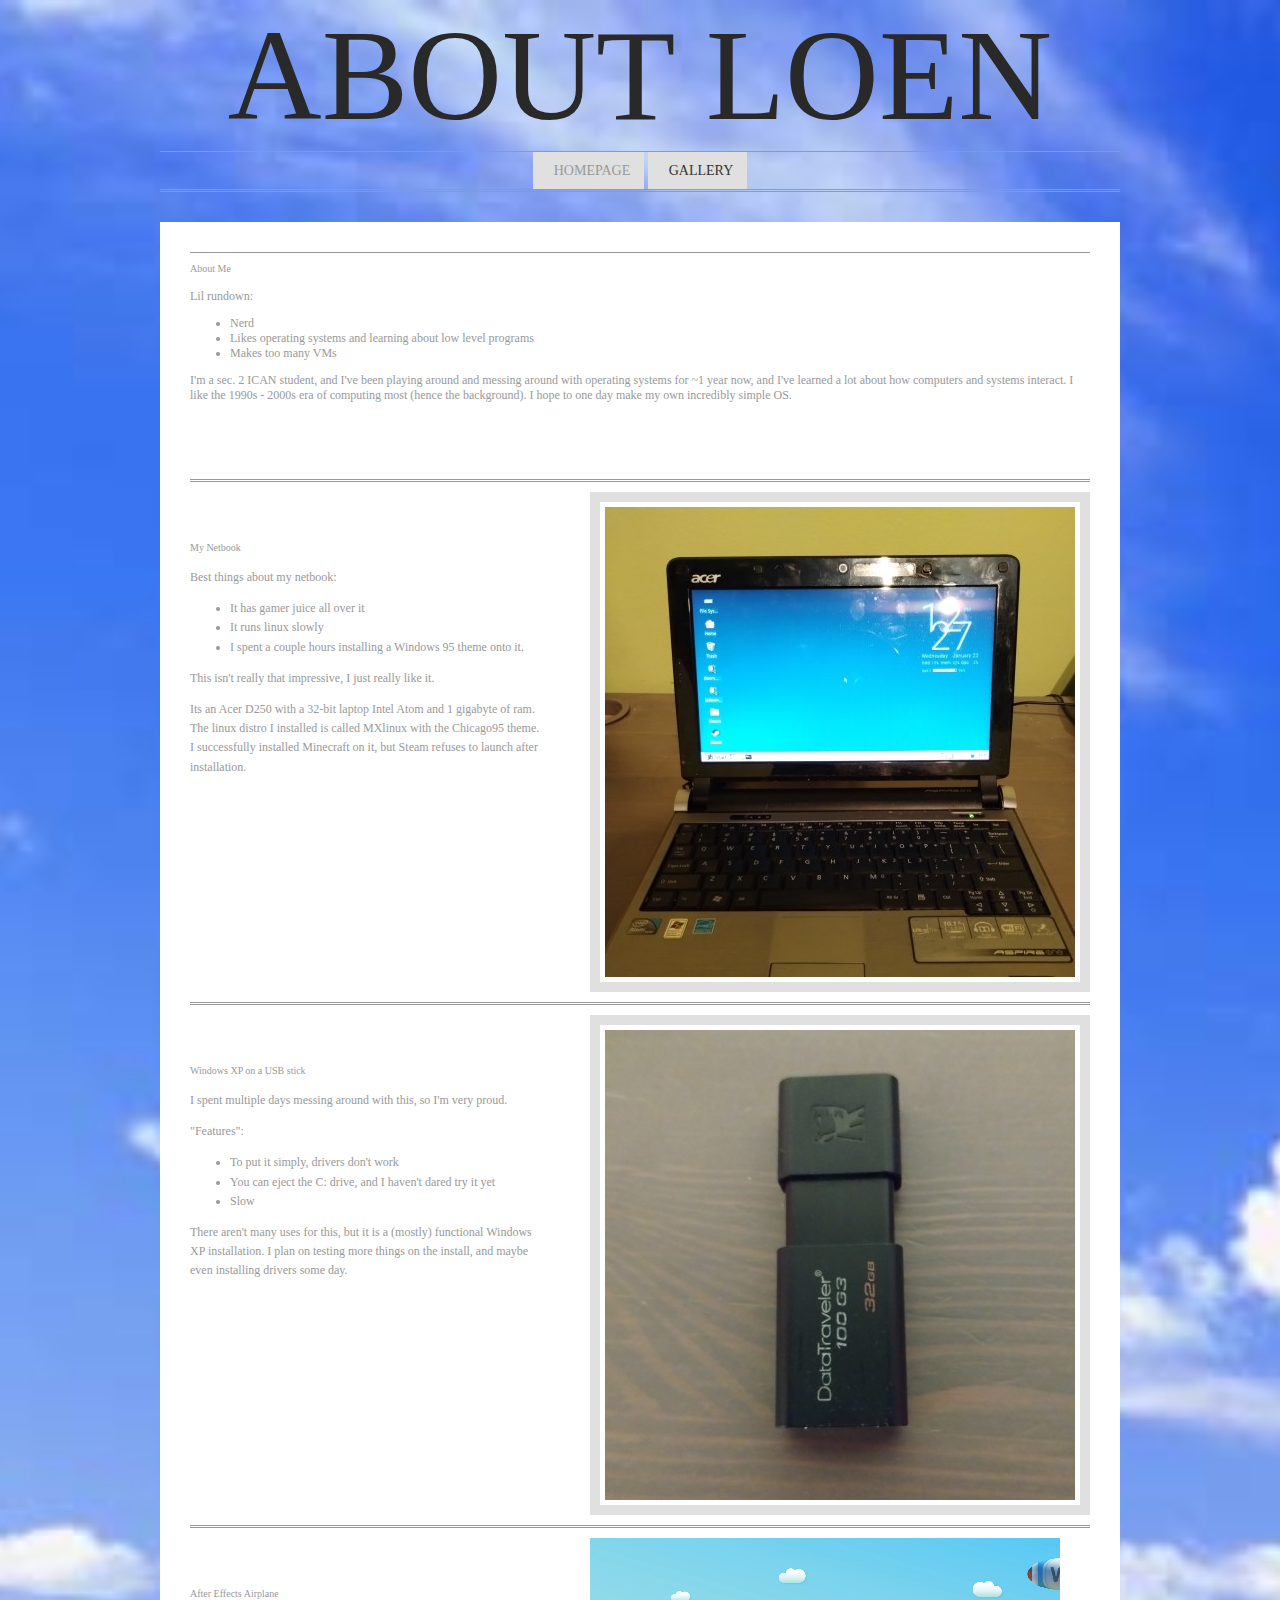
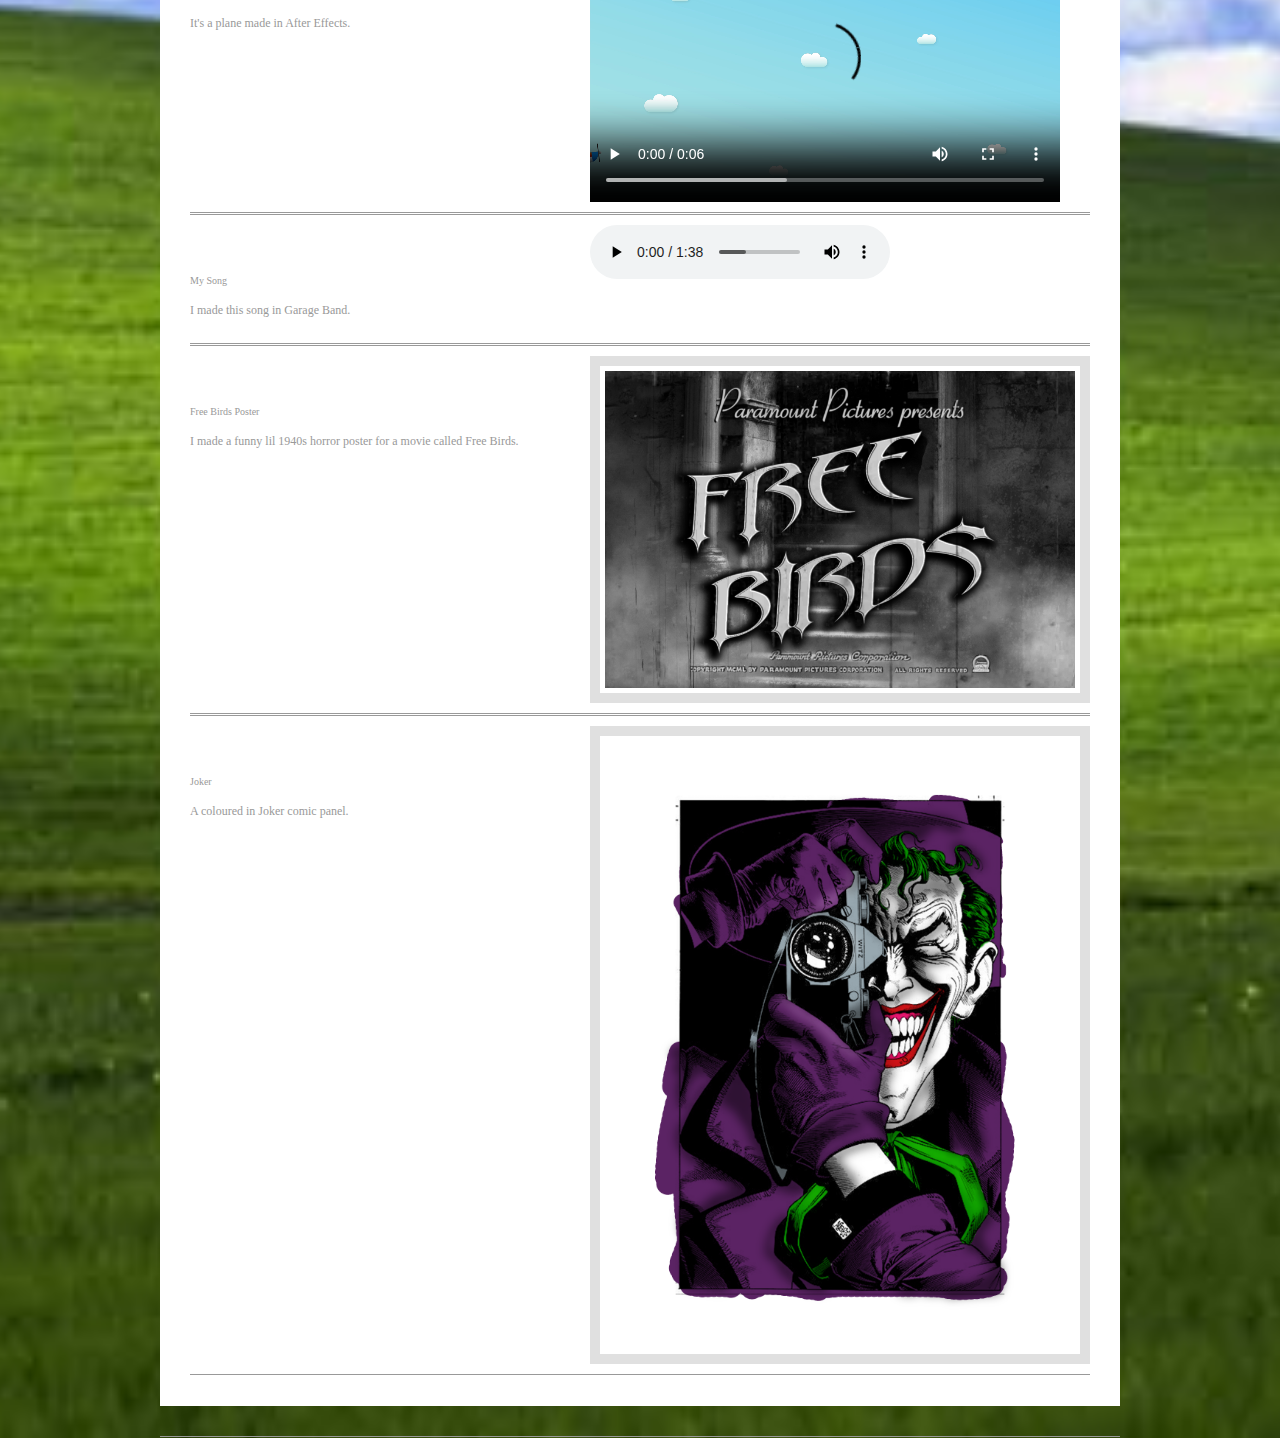
<file: index.html>
<!DOCTYPE html PUBLIC "-//W3C//DTD XHTML 1.0 Transitional//EN" "http://www.w3.org/TR/xhtml1/DTD/xhtml1-transitional.dtd">
<html xmlns="http://www.w3.org/1999/xhtml">
<head>
<title>Loen</title>
<meta http-equiv="Content-Type" content="text/html; charset=iso-8859-1" />
<link rel="stylesheet" href="layout/styles/layout.css" type="text/css" />
<script type="text/javascript" src="layout/scripts/jquery.min.js"></script>
<!-- Superfish Menu -->
<script type="text/javascript" src="layout/scripts/superfish/jquery.hoverIntent.js"></script>
<script type="text/javascript" src="layout/scripts/superfish/superfish.js"></script>
<script type="text/javascript">
jQuery(function () {
    jQuery('ul.nav').superfish();
});
</script>
<!-- / Superfish Menu -->
</head>
<body id="top">
<div class="wrapper">
  <div id="header">
    <h1><a href="index.html">About Loen</a></h1>
  </div>
</div>
<!-- ####################################################################################################### -->
<div class="wrapper">
  <div id="topnav">
    <ul class="nav">
      <li class="active"><a href="index.html">Homepage</a></li>
      <li class="last"><a href="pages/gallery.html">Gallery</a></li>
    </ul>
    <div class="clear"></div>
  </div>
</div>
<!-- ####################################################################################################### -->
<div class="wrapper">
  <div class="container">
    <div class="whitebox"> 
      <!-- ############################# -->
      <div class="portfolio">
        <div>
          <h2>About Me</h2>
          <p>Lil rundown:</p>
          <ul>
            <li>Nerd</li>
            <li>Likes operating systems and learning about low level programs</li>
            <li>Makes too many VMs</li>
          </ul>
          <p>I'm a sec. 2 ICAN student, and I've been playing around and messing around with operating systems for ~1 year now, and I've learned a lot about how computers and systems interact. I like the 1990s - 2000s era of computing most (hence the background). I hope to one day make my own incredibly simple OS.</p>
          <p>&nbsp;</p>
          <p>&nbsp;</p>
        </div>
        <div class="clear"></div>
      </div>
      <!-- ############################# -->
      <div class="portfolio">
        <div class="fl_left">
          <h2>My Netbook</h2>
          <p>Best things about my netbook:</p>
          <ul>
            <li>It has gamer juice all over it</li>
            <li>It runs linux slowly</li>
            <li>I spent a couple hours installing a Windows 95 theme onto it.</li>
          </ul>
          <p>This isn't really that impressive, I just really like it.</p>
          <p>Its an Acer D250 with a 32-bit laptop Intel Atom and 1 gigabyte of ram. The linux distro I installed is called MXlinux with the Chicago95 theme. I successfully installed Minecraft on it, but Steam refuses to launch after installation.</p>
          <p>&nbsp;</p>
          <p>&nbsp;</p>
        </div>
        <div class="fl_right"><img src="images/netbook1.jpg" alt="" /></div>
        <div class="clear"></div>
      </div>
      <!-- ############################# -->
      <div class="portfolio">
        <div class="fl_left">
          <h2>Windows XP on a USB stick</h2>
          <p>I spent multiple days messing around with this, so I'm very proud.</p>
          <p>"Features":</p>
          <ul>
            <li>To put it simply, drivers don't work</li>
            <li>You can eject the C: drive, and I haven't dared try it yet</li>
            <li>Slow</li>
          </ul>
          <p>There aren't many uses for this, but it is a (mostly) functional Windows XP installation. I plan on testing more things on the install, and maybe even installing drivers some day.</p>
        </div>
        <div class="fl_right"><img src="images/winxp1.jpg" alt="" /></div>
        <div class="clear"></div>
      </div>
      <!-- ############################# -->
      <div class="portfolio">
        <div class="fl_left">
          <h2>After Effects Airplane</h2>
          <p>It's a plane made in After Effects.</p>
        </div>
        <div class="fl_right">  <video controls width="470">
          <source src="images/aeroplane.mp4" type="video/mp4">
          Your browser does not support the video tag.
        </video></div>
        <div class="clear"></div>
      </div>
      <!-- ############################# -->
      <div class="portfolio">
        <div class="fl_left">
          <h2>My Song</h2>
          <p>I made this song in Garage Band.</p>
        </div>
        <div class="fl_right"><audio controls>
          <source src="images/song.mp3" type="audio/mp3">
          Your browser does not support the audio tag.
        </audio></div>
        <div class="clear"></div>
      </div>
      <!-- ############################# -->
      <div class="portfolio">
        <div class="fl_left">
          <h2>Free Birds Poster</h2>
          <p>I made a funny lil 1940s horror poster for a movie called Free Birds.</p>
        </div>
        <div class="fl_right"><img src="images/free_birds_1940_edition.png" alt="" /></div>
        <div class="clear"></div>
      </div>
      <!-- ############################# -->
      <div class="portfolio">
        <div class="fl_left">
          <h2>Joker</h2>
          <p>A coloured in Joker comic panel.</p>
        </div>
        <div class="fl_right"><img src="images/jonkler.png" alt="" /></div>
        <div class="clear"></div>
      </div>
  </div>
</div>
</body>
</html>
</file>
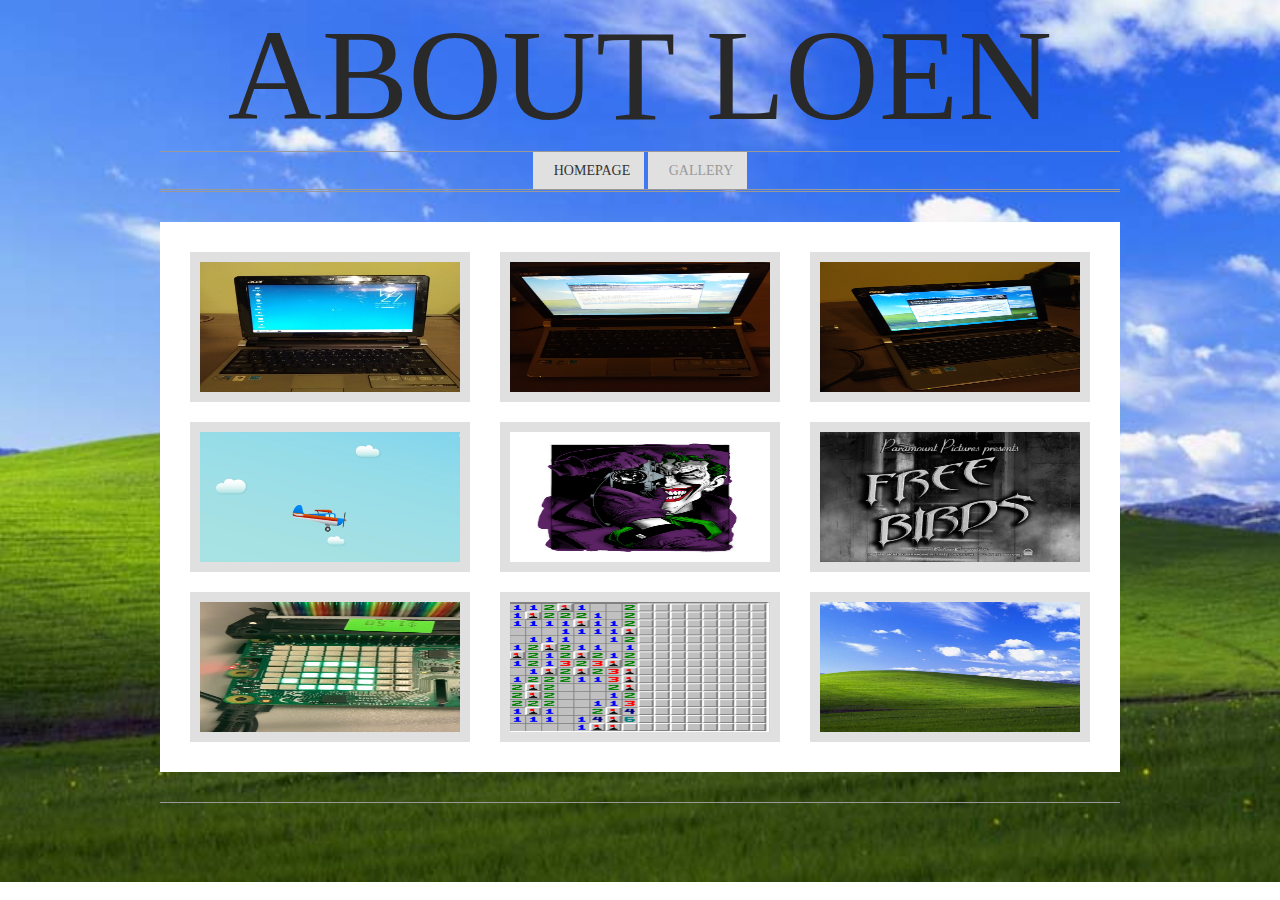
<file: pages/gallery.html>
<!DOCTYPE html PUBLIC "-//W3C//DTD XHTML 1.0 Transitional//EN" "http://www.w3.org/TR/xhtml1/DTD/xhtml1-transitional.dtd">
<html xmlns="http://www.w3.org/1999/xhtml">
<head>
<title>Loen Murchison Dubois</title>
<meta http-equiv="Content-Type" content="text/html; charset=iso-8859-1" />
<link rel="stylesheet" href="../layout/styles/layout.css" type="text/css" />
<script type="text/javascript" src="../layout/scripts/jquery.min.js"></script>
<!-- Superfish Menu -->
<script type="text/javascript" src="../layout/scripts/superfish/jquery.hoverIntent.js"></script>
<script type="text/javascript" src="../layout/scripts/superfish/superfish.js"></script>
<script type="text/javascript">
jQuery(function () {
    jQuery('ul.nav').superfish();
});
</script>
<!-- / Superfish Menu -->
</head>
<body id="top">
<div class="wrapper">
  <div id="header">
    <h1><a href="../index.html">About Loen</a></h1>
  </div>
</div>
<!-- ####################################################################################################### -->
<div class="wrapper">
  <div id="topnav">
    <ul class="nav">
      <li><a href="../index.html">Homepage</a></li>
      <li class="active"><a href="gallery.html">Gallery</a></li>
    </ul>
    <div class="clear"></div>
  </div>
</div>
<!-- ####################################################################################################### -->
<div class="wrapper">
  <div class="container"> 
    <!-- ############################# -->
    <div id="gallery" class="whitebox">
      <ul>
        <li><a rel="gallery_group" href="../images/netbook1.jpg" title="Image 1"><img src="../images/netbook1.jpg" alt="" /></a></li>
        <li><a rel="gallery_group" href="../images/winxpnetbook2.jpg" title="Image 2"><img src="../images/winxpnetbook2.jpg" alt="" /></a></li>
        <li class="last"><a rel="gallery_group" href="../images/winxpnetbook3.jpg" title="Image 3"><img src="../images/winxpnetbook3.jpg" alt="" /></a></li>
        <li><a rel="gallery_group" href="../images/aeroplane.mp4" title="Image 4"><img src="../images/aeroplane.png" alt="" /></a></li>
        <li><a rel="gallery_group" href="../images/jonkler.png" title="Image 5"><img src="../images/jonkler.png" alt="" /></a></li>
        <li class="last"><a rel="gallery_group" href="../images/free_birds_1940_edition.png" title="Image 6"><img src="../images/free_birds_1940_edition.png" alt="" /></a></li>
        <li><a rel="gallery_group" href="../images/name.mp4" title="Image 7"><img src="../images/name.png" alt="" /></a></li>
        <li><a rel="gallery_group" href="../images/winmine.exe" title="Image 8" download="winmine.exe"><img src="../images/winmine.png" alt="" /></a></li>
        <li class="last"><a rel="gallery_group" href="../images/song.mp3" title="Image 9"><img src="../images/Bliss.bmp" alt="" /></a></li>
      </ul>
      <br class="clear" />
    </div>
    <!-- ############################# -->
    <div class="clear"></div>
  </div>
</div>
</body>
</html>
</file>
<file: layout/styles/layout.css>
@charset "utf-8";

@import url("navi.css");
@import url("forms.css");
@import url("tables.css");
@import url("homepage.css");
@import url("gallery.css");
@import url("portfolio.css");

html{overflow-y:scroll;}
body{
    margin:0;
    padding:0;
    font-size:12px;
    font-family:Georgia, "Times New Roman", Times, serif;
    color:#787878;
    background-image: url("../../images/Bliss.bmp"); /* Replace with your image URL */
    background-size: cover; /* Makes the background cover the whole page */
    background-position: center; /* Centers the background */
    background-repeat: no-repeat; /* Prevents the background from repeating */
}

.justify{text-align:justify;}
.bold{font-weight:bold;}
.center{text-align:center;}
.right{text-align:right;}
.nostart{margin:0; padding:0; list-style-type:none;}

.clear{clear:both;}
br.clear{clear:both; margin-top:-15px;}

a{outline:none; text-decoration:none; color:#A3443E;}

.fl_left, .imgl{float:left;}
.fl_right, .imgr{float:right;}

img{display:block; margin:0; padding:0; border:none;}
.imgl, .imgr{border:1px solid #C7C5C8; padding:5px;}
.imgl{margin:0 8px 8px 0; clear:left;}
.imgr{margin:0 0 8px 8px; clear:right;}

/* ----------------------------------------------Wrapper------------------------------------- */

div.wrapper{display:block; margin:0 0 1px 0; text-align:left;}
div.wrapper h1, div.wrapper h2, div.wrapper h3, div.wrapper h4, div.wrapper h5, div.wrapper h6{margin:0 0 15px 0; padding:0; font-size:10px; font-weight:normal; line-height:normal;}

/* ----------------------------------------------Generalise------------------------------------- */

#header, #topbar, #topnav, #breadcrumb, .container, #footer, #copyright{display:block; position:relative; width:960px; margin:0 auto;}

/* ----------------------------------------------Header------------------------------------- */

#header{text-align:center; text-transform:uppercase;}
#header h1, #header p{margin:0; padding:0; list-style:none; line-height:normal;}
#header h1 a{font-size:130px; color:#292929;}
#header p{margin-top:-20px; font-size:20px; color:#4A4A4A;}

/* ----------------------------------------------Topbar------------------------------------- */

#topbar{padding:15px 0; border-bottom:1px solid #999999;}
#topbar .fl_left{margin:8px 0 0 0; padding:0;}
#topbar .fl_left, #topbar .fl_left a{color:#999999; background-color:#E0E0E0;}

/* ----------------------------------------------BreadCrumb------------------------------------- */

#breadcrumb{padding:20px 0; border-top:1px solid #999999; border-bottom:1px solid #999999;}
#breadcrumb ul{margin:0; padding:0; list-style:none;}
#breadcrumb ul li{display:inline;}
#breadcrumb ul li.current a{text-decoration:underline;}

/* ----------------------------------------------Content------------------------------------- */

.container{padding:30px 0; border-top:1px solid #999999; border-bottom:1px solid #999999;}
.whitebox{padding:30px; color:#999999; background-color:#FFFFFF;}
.whitebox a{color:#A3443E; background-color:#FFFFFF;}
.content{display:block; float:left; width:600px;}

/* Comments */

#comments{margin-bottom:40px;}
#comments .commentlist{margin:0; padding:0;}
#comments .commentlist ul{margin:0; padding:0; list-style:none;}
#comments .commentlist li.comment_odd, #comments .commentlist li.comment_even{margin:0 0 10px 0; padding:15px; list-style:none;}
#comments .commentlist li.comment_odd{color:#666666; background-color:#F7F7F7;}
#comments .commentlist li.comment_odd a{color:#A3443E; background-color:#F7F7F7;}
#comments .commentlist li.comment_even{color:#666666; background-color:#E8E8E8;}
#comments .commentlist li.comment_even a{color:#A3443E; background-color:#E8E8E8;}
#comments .commentlist .author .name{font-weight:bold;}
#comments .commentlist .submitdate{font-size:smaller;}
#comments .commentlist p{margin:10px 5px 10px 0; padding:0; font-weight:normal; text-transform:none;}
#comments .commentlist li .avatar{float:right; border:1px solid #EEEEEE; margin:0 0 0 10px;}

/* ----------------------------------------------Column------------------------------------- */

.column{display:block; float:right; width:270px;}
.column .holder, .column #featured{display:block; width:270px; margin-bottom:20px;}
.column .holder h2.title{display:block; width:100%; height:65px; margin:0; padding:15px 0 0 0; font-size:20px; line-height:normal; border-bottom:1px dotted #999999;}
.column .holder h2.title img{float:left; margin:-15px 8px 0 0; padding:5px; border:1px solid #999999;}
.column div.imgholder{display:block; width:260px; margin:0 0 10px 0; padding:4px; border:1px solid #999999;}
.column .holder p.readmore{display:block; width:100%; font-weight:bold; text-align:right; line-height:normal;}

/* Featured Block */

.column #featured ul, .column #featured h2, .column #featured p{margin:0; padding:0; list-style:none; color:#666666; background-color:#F9F9F9;}
.column #featured a{color:#A3443E; background-color:#F9F9F9;}
.column #featured li{display:block; width:220px; margin:0; padding:20px 25px; color:#666666; background-color:#F9F9F9;}
.column #featured li p.imgholder{display:block; width:210px; height:90px; margin:20px 0 15px 0; padding:4px; border:1px solid #CCCCCC;}
.column #featured li h2{margin:0; padding:0 0 8px 0; font-weight:normal; font-family:Georgia, "Times New Roman", Times, serif; line-height:normal; border-bottom:1px dotted #999999;}
.column #featured p.readmore{display:block; width:100%; margin-top:15px; font-weight:bold; text-align:right; line-height:normal;}
.column .latestnews{display:block; width:100%; margin:0; padding:0; list-style:none;}
.column .latestnews li{display:block; width:100%; height:99px; margin:0 0 11px 0; padding:0 0 21px 0; border-bottom:1px dotted #C7C5C8; overflow:hidden;}
.column .latestnews li.last{margin-bottom:0;}
.column .latestnews p{display:inline;}
.column .latestnews img{float:left; margin:0 10px 0 0; padding:4px; border:1px solid #C7C5C8; clear:left;}

/* ----------------------------------------------Footer------------------------------------- */

#footer{padding:20px 0; border-top:1px solid #999999; border-bottom:1px solid #999999;}
#footer a{color:#787878; background-color:#E0E0E0;}
#footer h2, #footer p, #footer ul, #footer a{margin:0; padding:0; font-weight:normal; list-style:none; line-height:normal;}
#footer h2{color:#999999; background-color:#E0E0E0; font-size:16px; font-weight:normal; margin-bottom:10px; padding-bottom:6px; border-bottom:1px dotted #585858;}
#footer .latestgallery{display:block; float:left; width:420px; margin:0; padding:0;}
#footer .latestgallery li{display:block; float:left; width:80px; height:80px; margin:15px 17px 0 0; padding:5px; color:#333333; background-color:#FFFFFF; border:1px solid #B4B4B4;}
#footer .footbox{display:block; float:left; width:220px; margin:0 0 0 50px; padding:0;}
#footer .footbox li{margin:22px 0 0 0;}
#footer div.last, #footer .latestgallery li.last{margin-right:0;}
#footer .footbox li.last{margin-bottom:0;}

/* ----------------------------------------------Copyright------------------------------------- */

#copyright{padding:15px 0; font-size:12px; border-top:1px solid #999999;}
#copyright a{color:#787878; background-color:#E0E0E0;}
#copyright p{margin:0; padding:0;}
</file>
